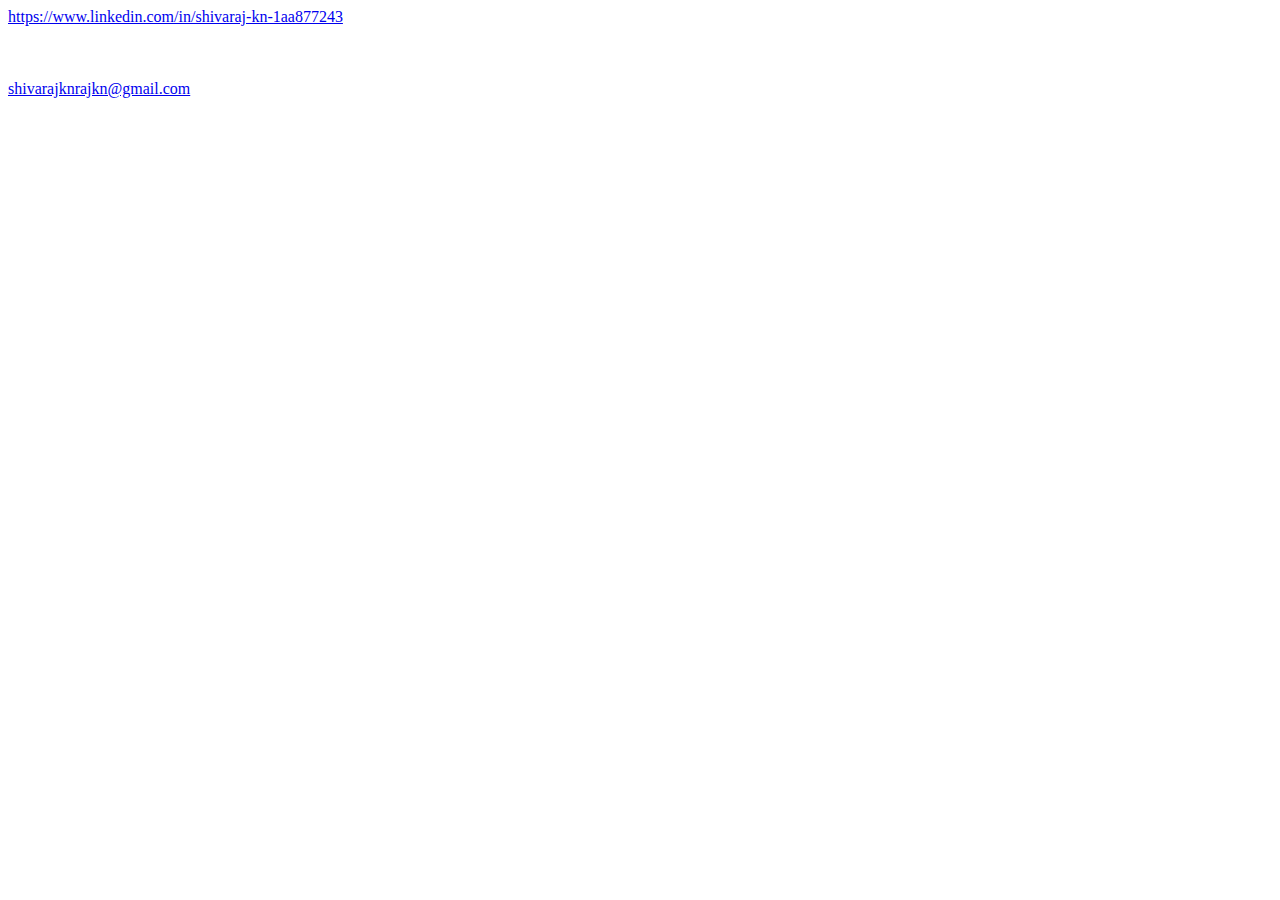
<file: contact.html>
<!DOCTYPE html>
<html lang="en">
<head>
    <meta charset="UTF-8">
    <meta http-equiv="X-UA-Compatible" content="IE=edge">
    <meta name="viewport" content="width=, initial-scale=1.0">
    <title>Document</title>
</head>
<body>
    <a href="http://">https://www.linkedin.com/in/shivaraj-kn-1aa877243</a>
    <br>
    <br>
    <br>
    <br>
    
    <a href="mailto:">shivarajknrajkn@gmail.com </a>
</body>
</html>
</file>
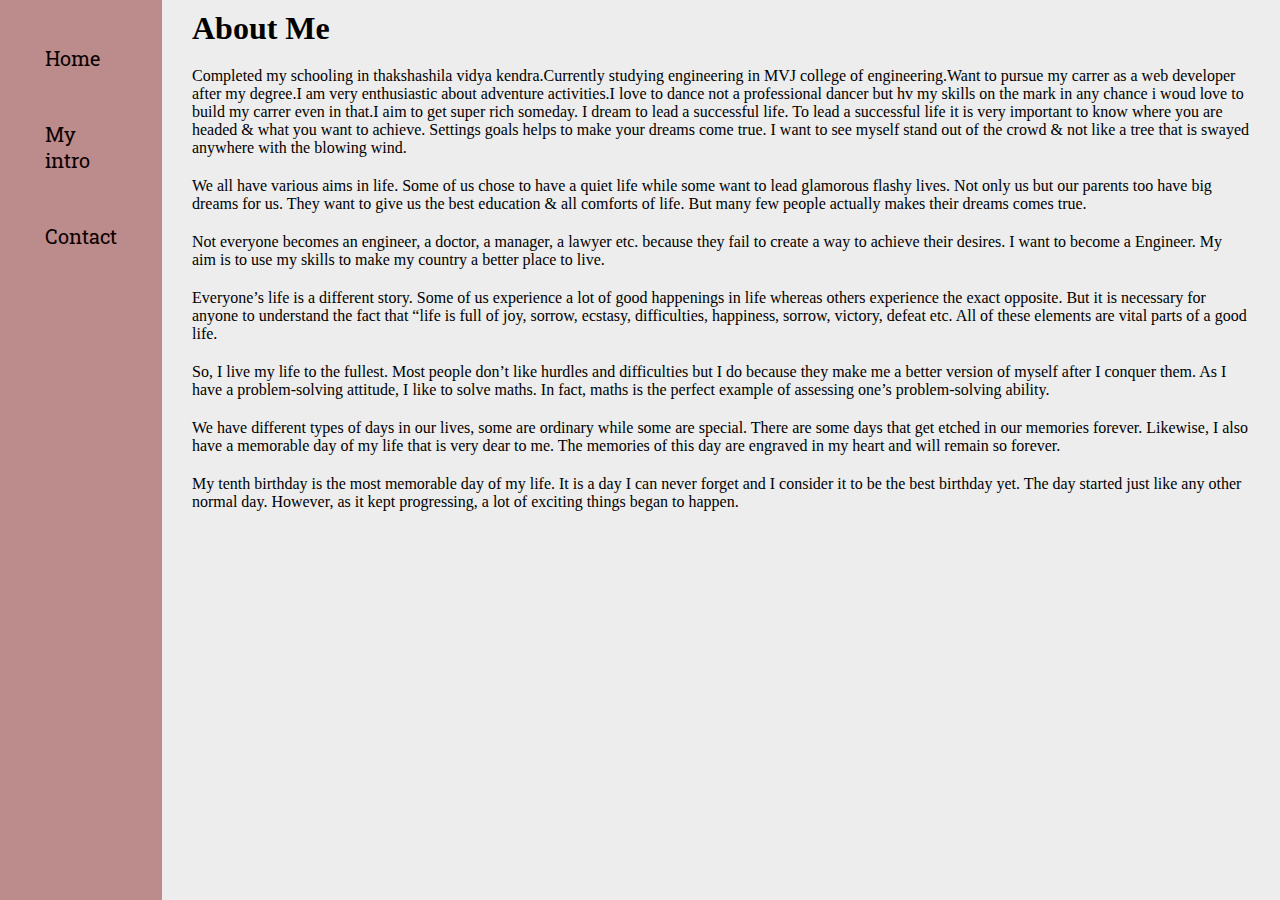
<file: intro.html>
<!DOCTYPE html>
<html lang="en">
<head>
    <meta charset="UTF-8">
    <meta http-equiv="X-UA-Compatible" content="IE=edge">
    <meta name="viewport" content="width=device-width, initial-scale=1.0">
    <title>skandha.s </title>
    <link rel="stylesheet" href="styles.css">
</head>
<body>
    <div class="container">
    <div class="sidebar">
        <nav>
            <ul>
                <li><a href="index.html">Home</a></li>
                <li><a href="intro.html">My intro</a></li>
                <li><a href="contact.html">Contact </a></li>
            </ul>

        </nav>
    </div>
    <div class="mainintro">
        <div class="introcontainer">
              <h1 class="heading">About Me</h1>
              <p class="paragraph">Completed my schooling in thakshashila vidya kendra.Currently studying engineering in MVJ college of engineering.Want to pursue my carrer as a web developer after my degree.I am very enthusiastic about adventure activities.I love to dance not a professional dancer but hv my skills on the mark in any chance i woud love to build my carrer even in that.I aim to get super rich someday. I dream to lead a successful life. To lead a successful life it is very important to know where you are headed & what you want to achieve. Settings goals helps to make your dreams come true. I want to see myself stand out of the crowd & not like a tree that is swayed anywhere with the blowing wind.</p>
              <p class="paragraph">We all have various aims in life. Some of us chose to have a quiet life while some want to lead glamorous flashy lives. Not only us but our parents too have big dreams for us. They want to give us the best education & all comforts of life. But many few people actually makes their dreams comes true.</p>
              <p class="paragraph">Not everyone becomes an engineer, a doctor, a manager, a lawyer etc. because they fail to create a way to achieve their desires. I want to become a Engineer. My aim is to use my skills to make my country a better place to live.</p>  
              <p class="paragraph">Everyone’s life is a different story. Some of us experience a lot of good happenings in life whereas others experience the exact opposite. But it is necessary for anyone to understand the fact that “life is full of joy, sorrow, ecstasy, difficulties, happiness, sorrow, victory, defeat etc. All of these elements are vital parts of a good life.</p>
              <p class="paragraph">So, I live my life to the fullest. Most people don’t like hurdles and difficulties but I do because they make me a better version of myself after I conquer them. As I have a problem-solving attitude, I like to solve maths. In fact, maths is the perfect example of assessing one’s problem-solving ability.</p>
              <p class="paragraph">We have different types of days in our lives, some are ordinary while some are special. There are some days that get etched in our memories forever. Likewise, I also have a memorable day of my life that is very dear to me. The memories of this day are engraved in my heart and will remain so forever.</p>
              <p class="paragraph">My tenth birthday is the most memorable day of my life. It is a day I can never forget and I consider it to be the best birthday yet. The day started just like any other normal day. However, as it kept progressing, a lot of exciting things began to happen.
    </div>
    </div>
</body>
</html>
</file>
<file: styles.css>
@import url('https://fonts.googleapis.com/css2?family=Roboto+Slab:wght@500&display=swap');
@import url('https://fonts.googleapis.com/css2?family=Source+Code+Pro:wght@300&display=swap');
@import url('https://fonts.googleapis.com/css2?family=Lato&display=swap');
*{
    margin: 0;
    padding: 0;
}
.sidebar{
    background-color: rgb(188, 139, 139);
    
    font-family: 'Roboto Slab', serif;
    height:100vh;


}
.sidebar nav{
    padding:20px;
}
.sidebar nav li{
    list-style: none;
    font-size: 20px;
    padding: 25px;
}
.sidebar nav li a{
    text-decoration: none;
    color: rgb(10, 0, 0);
}
.main{
   
    width:90vw;
}
.container{
    display: flex;
}
.infocontainer{
   
    height: 58vh;
    width:80vw;
    margin: 144px auto;
    display: flex;
    justify-content: space-around;
}
.devinfo{
    display: flex;
    justify-content: center;
    flex-direction: column;
    font-family: 'Source Code Pro', monospace;
}
.hello{
    font-size: 60px;
}
    
.name{
    font-size: 50px;
    font-weight:bold;
    font-family: 'Roboto Slab', serif;
}
.about{
    font-size: 40px;
}
.moreabout{
    font-size: 22px;
    
    font-family: 'Roboto Slab', serif;
}
.button{
    margin-top: 34px;
}
.button button{
padding:9px 14px ;
border-radius:22px ;
color: white;
background-color: rgb(230, 137, 137);
font-weight: bold;
font-size: 21px;
margin:0 3px
}
.button button:hover{
    color: rgb(224, 0, 0);
    background-color: white;
}

.devpic img{
    height: 58vh;
    }

.contactform h1{
    font-family: 'Roboto Slab', serif;
    text-align:center;
    margin-top: 90px;
}
.contactform{
    position:relative;
}
.set{
    font-family: 'Lato', sans-serif;
    margin-top: 40px;
    margin-left: 30%;
    position: absolute;
    margin-right: 60px;
}
  
small{
    color: silver;
}
.blogitem{
  
  margin:20px;
    font-family: cursive;
}
.blogitem h2{
    font-family: cursive;
}
.blogcontainer h1{
    font-family: cursive;
    margin: 23px;
}
.blogitem p{
    font-family: cursive;
}
.blogitem2 h2{
    font-family: cursive;
}
.blogitem2 p{
    font-family: cursive;
}
.blogitem3 h2{
    font-family: cursive;
}
.blogitem3 p{
    font-family: cursive;
}
.blogitem2{
  
    margin:20px;
    font-family: cursive;
  }
  .blogitem3{
  
    margin:20px;
    font-family: cursive;
  }
.paragraph{
    padding: 10px;
    margin-left: 20px;
    margin-right: 20px;
}
.heading{
    padding: 10px;
    margin-left: 20px;
    font-family: cursive;
}
.mainintro{
    background-color: #EDEDED;
    font-family: cursive;



}
</file>
